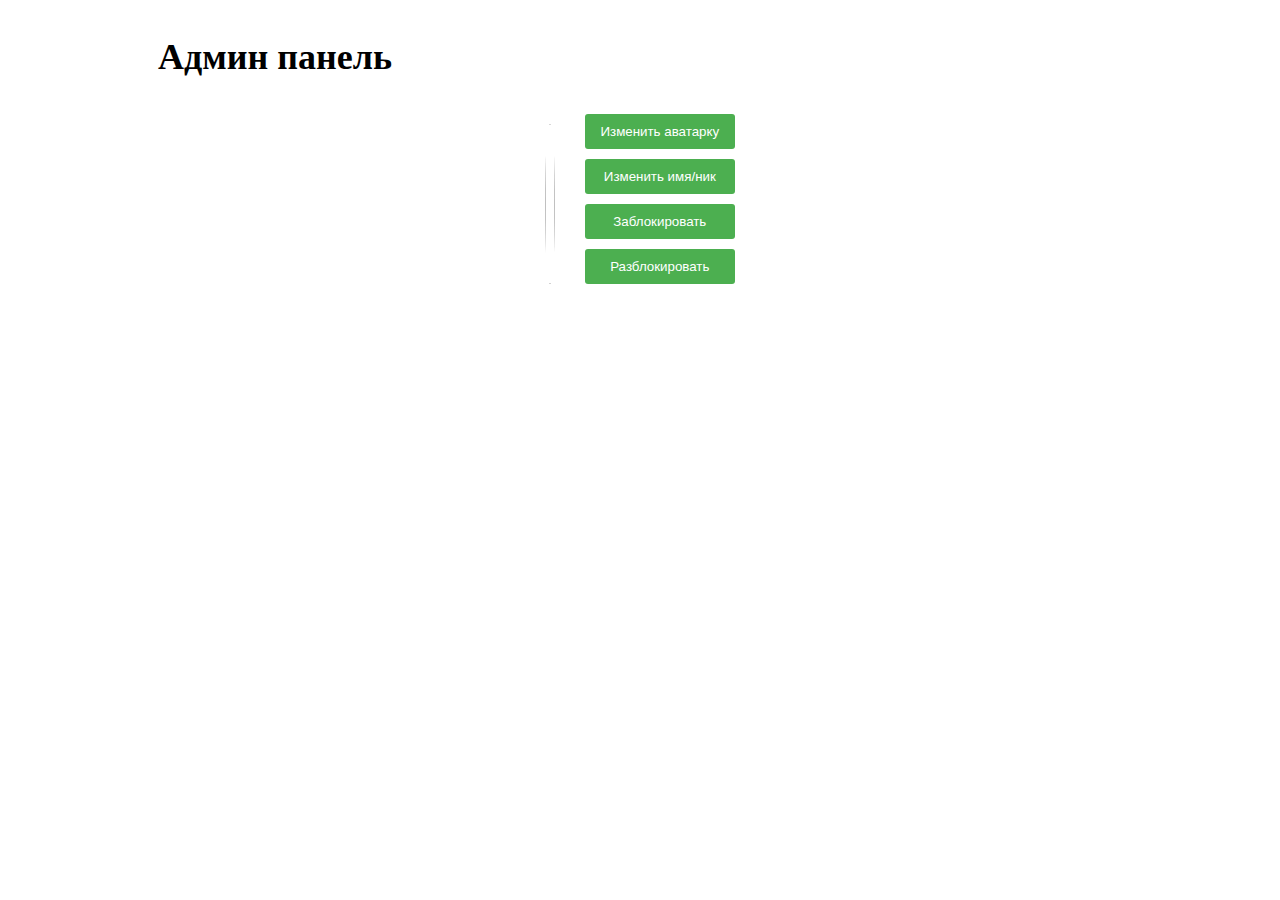
<file: src/main/resources/templates/edit.html>
<!DOCTYPE html>
<html lang="en" xmlns:th="https://www.thymeleaf.org">
<head>
    <meta charset="UTF-8">
    <title>AccountHub</title>
    <link rel="stylesheet" type="text/css" th:href="@{/css/header.css}"/>
    <style>
        .data{
            margin: 0 auto;
            width: 15%;
        }
        .header{
            margin-left: 150px;
        }
        .avatar{
            width: 160px;
            height: 160px;
            border-radius: 50%;
        }
        button {
            width: 150px;
            height: 35px;
            background-color: #4caf50;
            border-radius: 3px;
            color: white;
            border:black;
            cursor: pointer;
        }
        button:hover {
            background-color: #45a049;
        }
        .header-settings{
            font-weight: bold;
            font-size: 36px;
        }
        .header-data{
            font-weight: bold;
            font-size: 20px;
            margin-left: 150px;
        }
        .avatar-button{
            display: flex;
            align-items: center;
        }
        .button{
            margin-left: 30px;
            display: flex;
            flex-direction: column;
            align-items: center;
        }
        .button button {
            margin-bottom: 10px;
        }
    </style>
</head>
<header th:replace="~{fragments/header :: title}" />
<body>
<div class="header">
    <p class="header-settings">Админ панель</p>
</div>
<p class="header-data" th:text="'Личные данные: ' + ${user.get().getUsername()}"/>
<div>
    <div class="data">
        <div class="avatar-button">
            <img class="avatar"
                 th:src="@{/avatars/{avatar}(avatar=${user.get().getAvatar()})}">
            <div class="button">
                <form th:method="get" th:action="@{/users/{id}/edit/image(id=${user.get().getId()})}">
                    <button>Изменить аватарку</button>
                </form>
                <form th:method="get" th:action="@{/users/{id}/edit/name(id=${user.get().getId()})}">
                    <button>Изменить имя/ник</button>
                </form>
                <form th:if="${user.get().isActive() == true}" th:method="put" th:action="@{/users/{id}/edit/block(id=${user.get().getId()})}">
                    <button>Заблокировать</button>
                </form>
                <form th:if="${user.get().isActive() == false}" th:method="put" th:action="@{/users/{id}/edit/block(id=${user.get().getId()})}">
                    <button>Разблокировать</button>
                </form>
            </div>
        </div>
    </div>
</div>
</body>
</html>
</file>
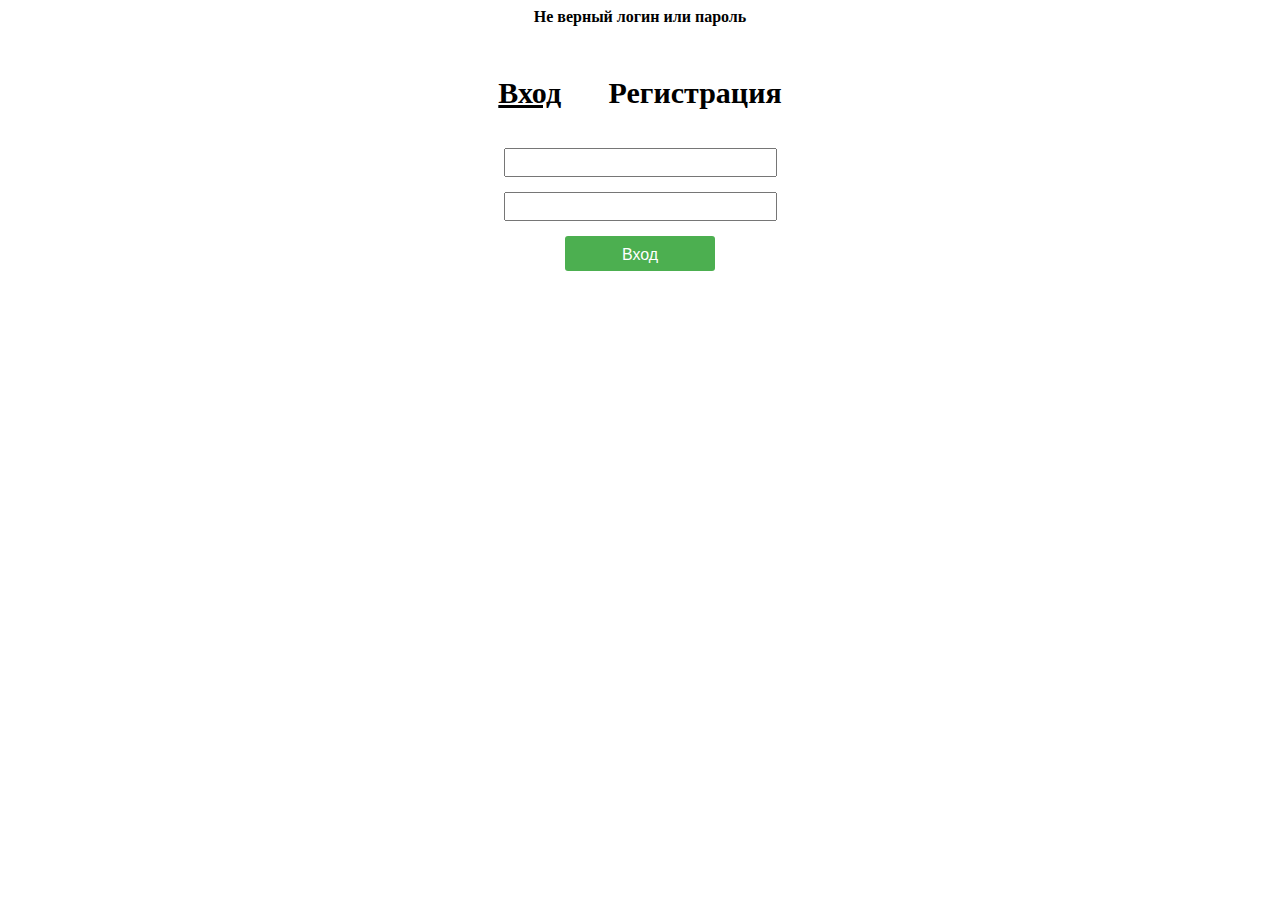
<file: src/main/resources/templates/login.html>
<!DOCTYPE html>
<html lang="en" xmlns:th="https://www.thymeleaf.org">
<head>
    <meta charset="UTF-8">
    <title>AccountHub</title>
    <link rel="stylesheet" type="text/css" th:href="@{/css/header.css}"/>
    <style>
        a {
            text-decoration: none;
            color: black;
        }
        .input {
            text-align: center;
            margin-top: 7%;
        }
        input {
            font-size: 20px;
            margin-top: 30px;
            display: block;
            margin: 0 auto;
            margin-bottom: 15px;
        }
        button{
            width: 250px;
            font-size: 16px;
            padding: 10px;
        }
        .header{
            text-align: center;
            position: relative;
            font-weight: bold;
            font-size: 30px;
            top: 50px;
            margin-right: 20px;
            padding-left: 20px;
        }
        .link-padding{
            padding-left: 20px;
            padding-right: 20px;
        }
        .Error{
            text-align: center;
            font-weight: bold;
        }
        button {
            width: 150px;
            height: 35px;
            background-color: #4caf50;
            border-radius: 3px;
            color: white;
            border:black;
            cursor: pointer;
        }
        button:hover {
            background-color: #45a049;
        }
    </style>
</head>
<header th:replace="~{fragments/header :: title}" />
<body>
<div class="Error">
    <div th:if="${param.error}">
        Не верный логин или пароль
    </div>
</div>
<div class="header">
    <a th:href="@{/account/login}" class="link-padding" style="text-decoration: underline">Вход</a>
    <a th:href="@{/account/registration}" class="link-padding">Регистрация</a>
</div>
<div class="input">
    <form th:method="post" th:action="@{/account/login}">
        <input th:type="text" th:placeholder="'Имя или почта'" name="username">
        <input th:type="password" th:placeholder="пароль" name="password">
        <button>Вход</button>
    </form>
</div>
</body>
</html>
</file>
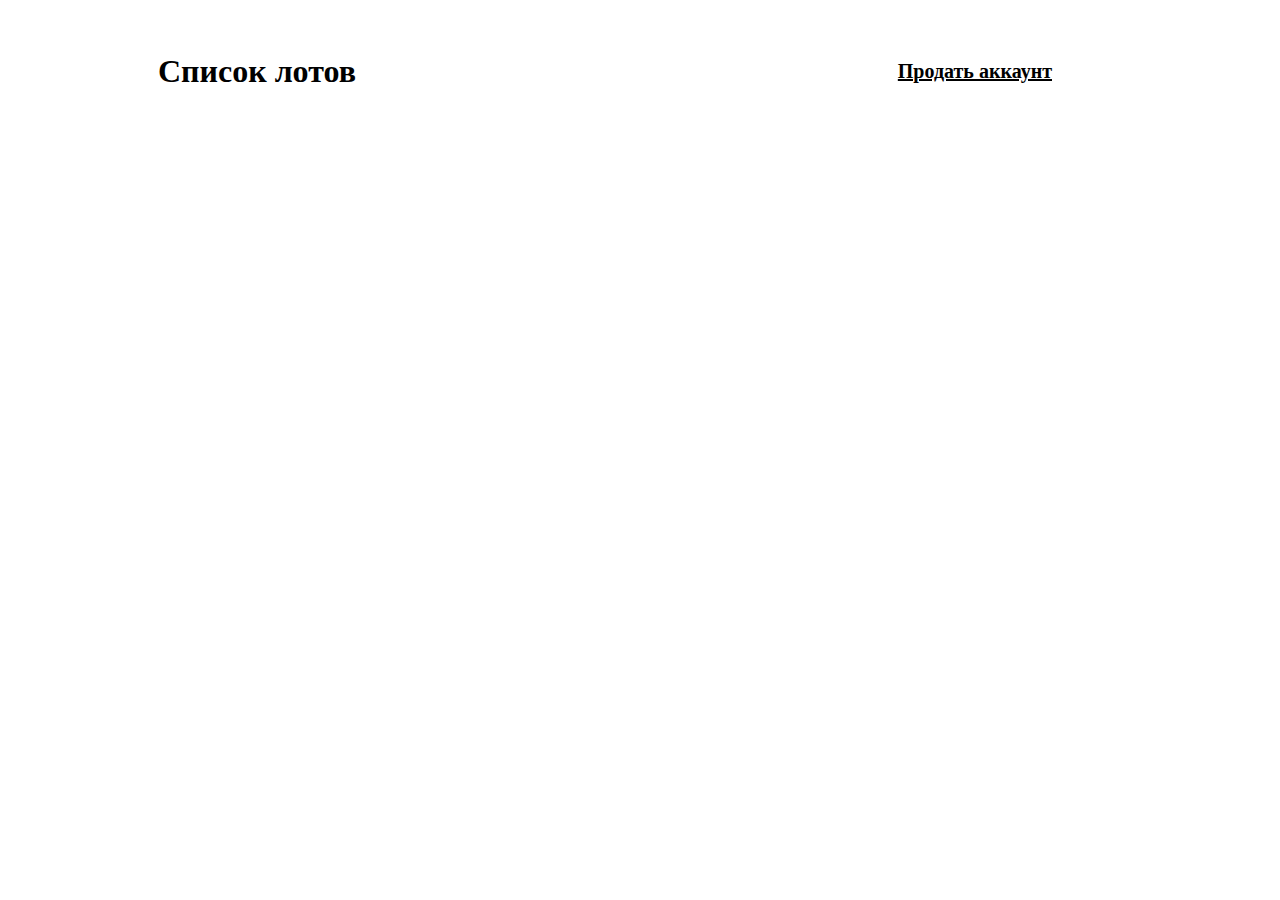
<file: src/main/resources/templates/lots.html>
<!DOCTYPE html>
<html lang="en" xmlns:th="https://www.thymeleaf.org">
<head>
    <meta charset="UTF-8">
    <title>AccountHub</title>
    <link rel="stylesheet" type="text/css" th:href="@{/css/header.css}"/>
    <style>
        .table-lots {
            margin-top: 20px;
        }
        .list-item {
            display: flex;
            align-items: center;
            margin-bottom: 10px;
        }
        .list-item a {
            flex: 1;
            margin-left: 300px;
        }
        .list-item p {
            margin-right: 320px;
        }
        .NameLots{
            margin-top: -7px;
        }
        .Sell{
            font-weight: bold;
            font-size: 20px;
            text-decoration: underline;
        }
        .container {
            display: flex;
            justify-content: space-between;
            margin-top: 60px;
            margin-left: 150px;
            margin-right: 220px;
        }
        .nameLot{
            font-weight: bold;
            font-size: 14px;
        }
    </style>
</head>
<header th:replace="~{fragments/header :: title}" />
<body>
<div class="container">
    <h1 class="NameLots" th:text="'Список лотов ' + ${lots.getName()}">Список лотов</h1>
    <a class="Sell" th:href="@{/lots/{id}/trade(id=${lots.getId()})}">Продать аккаунт</a>
</div>
<div class="table-lots">
    <div th:each="orders : ${order}" class="list-item">
        <a class="nameLot" th:href="@{/offer/{id}(id=${orders.getId()})}" th:text="${orders.getName()}"></a>
        <p th:text="${orders.getPrice()} + ' руб.'"></p>
    </div>
</div>
</body>
</html>
</file>
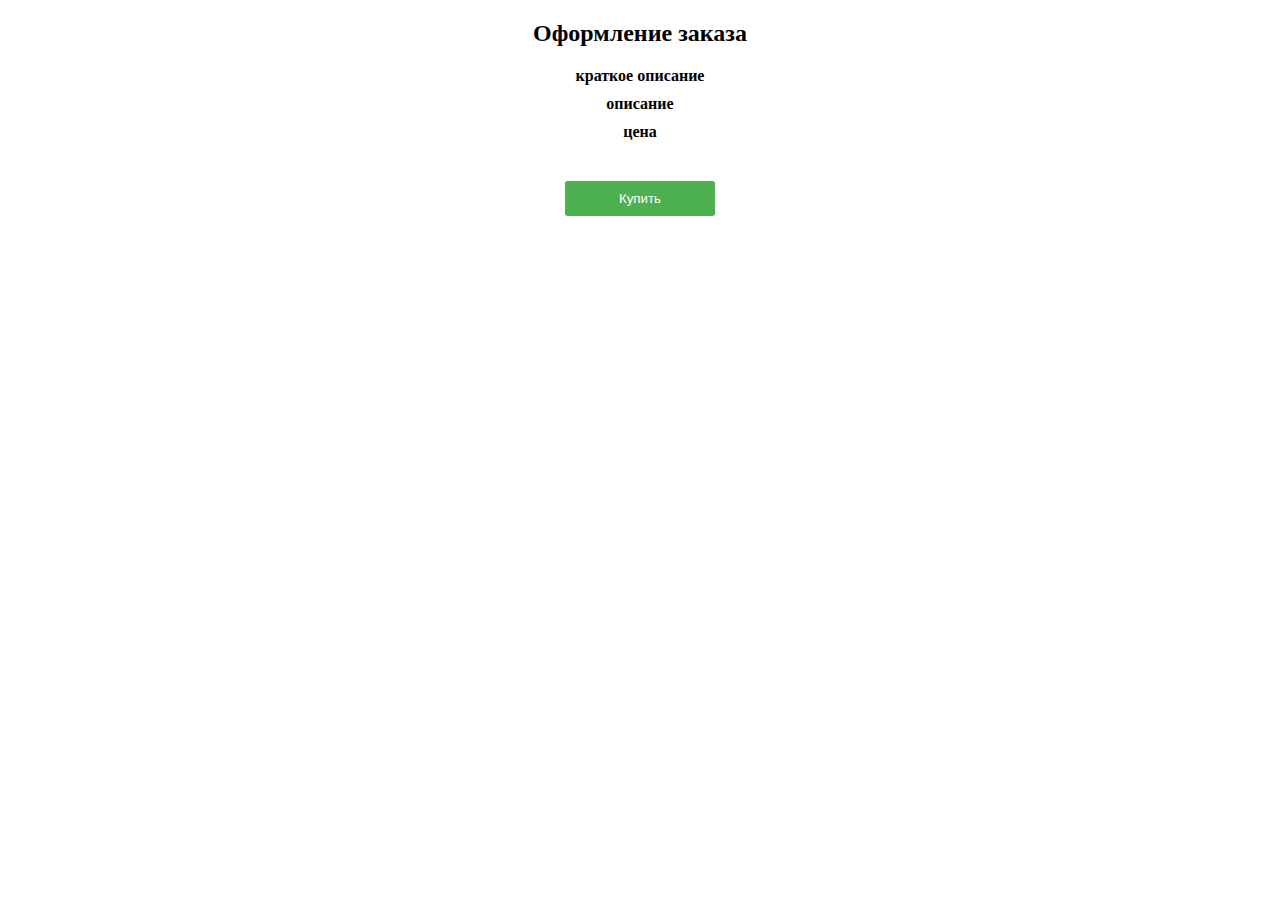
<file: src/main/resources/templates/offer.html>
<!DOCTYPE html>
<html lang="en" xmlns:th="https://www.thymeleaf.org">
<head>
    <meta charset="UTF-8">
    <title>AccountHub</title>
    <link rel="stylesheet" type="text/css" th:href="@{/css/header.css}"/>
    <style>
        .container {
            display: flex;
            flex-direction: column;
            text-align: center;
            margin-top: 20px;
        }
        .title{
            font-weight: bold;
            font-size: 24px;
            margin-bottom: 20px;
        }
        .short-description{
            margin-bottom: 5px;
            font-weight: bold;
        }
        .description{
            margin-bottom: 5px;
            font-weight: bold;
        }
        .GetDescription{
            margin-bottom: 5px;
            font-size: 20px;
        }
        .price{
            font-weight: bold;
            margin-bottom: 5px;
        }
        .GetName{
            margin-bottom: 5px;
            font-size: 20px;
        }
        .GetPrice{
            font-size: 24px;
            margin-bottom: 35px;
        }
        button {
            width: 150px;
            height: 35px;
            background-color: #4caf50;
            border-radius: 3px;
            color: white;
            border:black;
            cursor: pointer;
        }
        button:hover {
            background-color: #45a049;
        }
        .button-container{
            display: flex;
            justify-content: center;
            align-items: center;
        }
    </style>
</head>
<header th:replace="~{fragments/header :: title}" />
<body>
<div class="container">
    <a class="title">Оформление заказа</a>

    <a class="short-description">краткое описание</a>
    <a class="GetName" th:text="${offer.getName()}"/>

    <a class="description">описание</a>
    <a class="GetDescription" th:text="${offer.getDescription()}"/>

    <a class="price">цена</a>
    <a class="GetPrice" th:text="${offer.getPrice()} + ' руб.'"/>
</div>
<div class="button-container">
    <button>Купить</button>
</div>
</body>
</html>
</file>
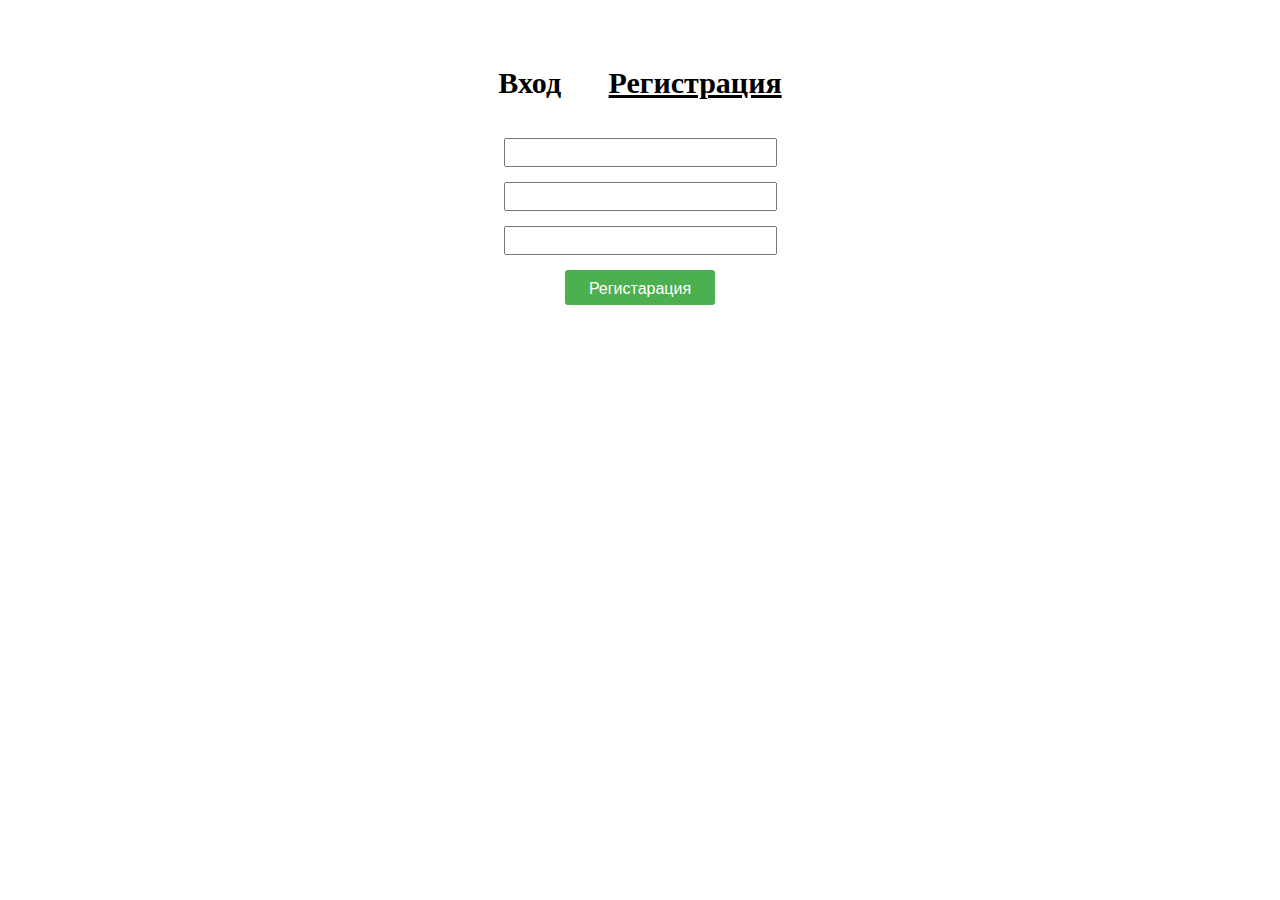
<file: src/main/resources/templates/registration.html>
<!DOCTYPE html>
<html lang="en" xmlns:th="https://www.thymeleaf.org">
<head>
    <meta charset="UTF-8">
    <title>AccountHub</title>
    <link rel="stylesheet" type="text/css" th:href="@{/css/header.css}"/>
    <style>
        .input {
            text-align: center;
            margin-top: 7%;
        }
        input {
            font-size: 20px;
            margin-top: 30px;
            display: block;
            margin: 0 auto;
            margin-bottom: 15px;
        }
        button{
            width: 250px;
            font-size: 16px;
            padding: 10px;
        }
        .header{
            text-align: center;
            position: relative;
            font-weight: bold;
            font-size: 30px;
            top: 50px;
            margin-right: 20px;
            padding-left: 20px;
        }
        .link-padding{
            padding-left: 20px;
            padding-right: 20px;
        }
        .Error{
            text-align: center;
            font-weight: bold;
        }
        button {
            width: 150px;
            height: 35px;
            background-color: #4caf50;
            border-radius: 3px;
            color: white;
            border:black;
            cursor: pointer;
        }
        button:hover {
            background-color: #45a049;
        }
    </style>
</head>
<header th:replace="~{fragments/header :: title}" />
<body>
<p class="Error" th:text="${Error_Text}"></p>
<div class="header">
    <a th:href="@{/account/login}" class="link-padding">Вход</a>
    <a th:href="@{/account/registration}" class="link-padding" style="text-decoration: underline">Регистрация</a>
</div>
<div class="input">
    <form th:method="post" th:action="@{/account/registration}">
        <input th:type="text" th:placeholder="'имя или ник'" th:name="username">
        <input th:type="email" th:placeholder="почта" th:name="email">
        <input th:type="password" th:placeholder="пароль" th:name="password">
        <button>Регистарация</button>
    </form>
</div>
</body>
</html>
</file>
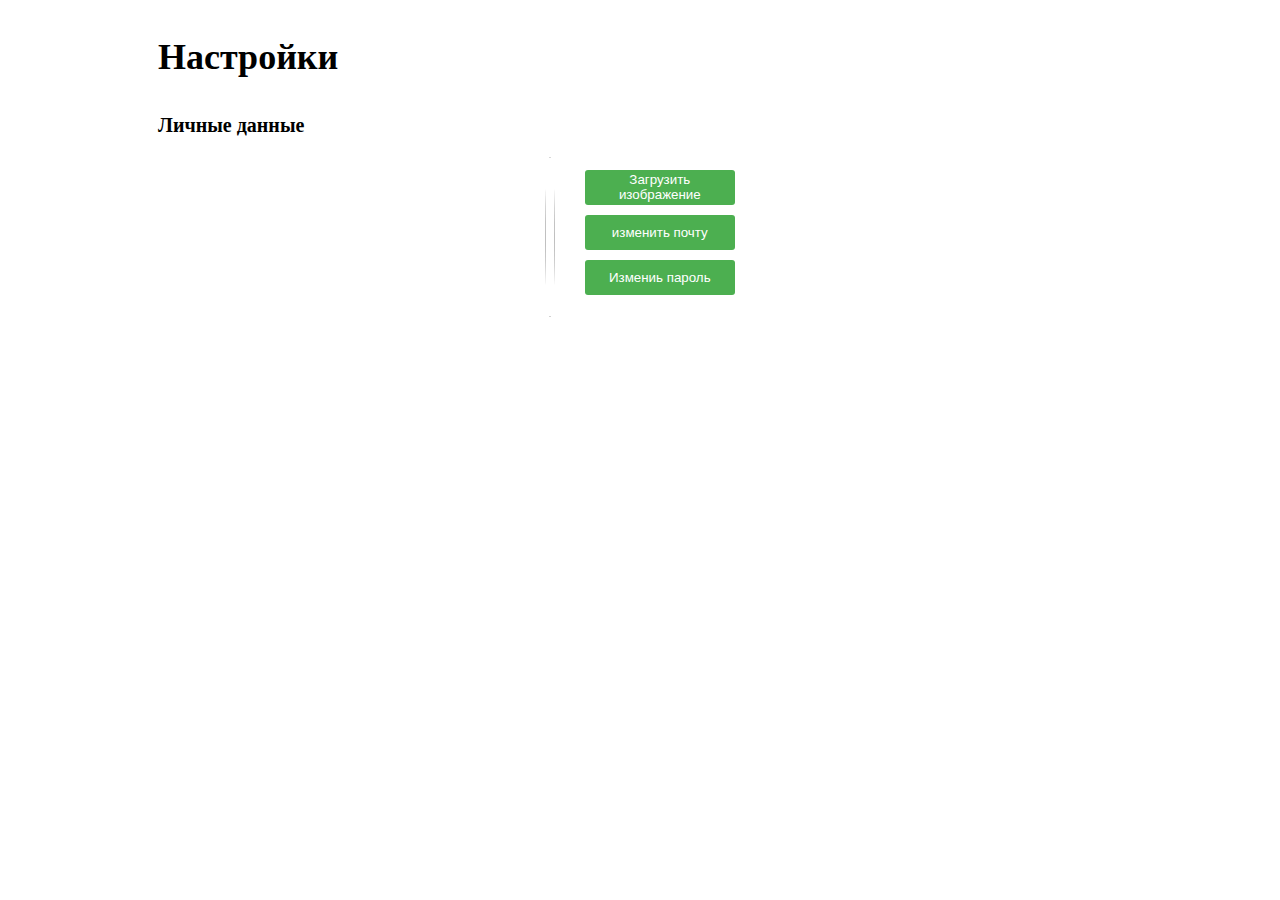
<file: src/main/resources/templates/settings.html>
<!DOCTYPE html>
<html lang="en" xmlns:th="https://www.thymeleaf.org">
<head>
    <meta charset="UTF-8">
    <title>AccountHub</title>
    <link rel="stylesheet" type="text/css" th:href="@{/css/header.css}"/>
    <style>
        .data{
            margin: 0 auto;
            width: 15%;
        }
        .header{
            margin-left: 150px;
        }
        .avatar{
            width: 160px;
            height: 160px;
            border-radius: 50%;
        }
        button {
            width: 150px;
            height: 35px;
            background-color: #4caf50;
            border-radius: 3px;
            color: white;
            border:black;
            cursor: pointer;
        }
        button:hover {
            background-color: #45a049;
        }
        .header-settings{
            font-weight: bold;
            font-size: 36px;
        }
        .header-data{
            font-weight: bold;
            font-size: 20px;
            margin-left: 150px;
        }
        .avatar-button{
            display: flex;
            align-items: center;
        }
        .button{
            margin-left: 30px;
            display: flex;
            flex-direction: column;
            align-items: center;
        }
        .button button {
            margin-bottom: 10px;
        }
    </style>
</head>
<header th:replace="~{fragments/header :: title}" />
<body>
  <div class="header">
      <p class="header-settings">Настройки</p>
  </div>
  <p class="header-data">Личные данные</p>
  <div>
      <div class="data">
          <div class="avatar-button">
              <img class="avatar"
                   th:src="@{/avatars/{avatar}(avatar=${session.user.getAvatar()})}">
              <div class="button">
                  <form th:method="get" th:action="@{/users/settings/image}"><button>Загрузить изображение</button></form>
                  <form th:method="get" th:action="@{/users/settings/email}"><button>изменить почту</button></form>
                  <form th:method="get" th:action="@{/users/settings/password}"><button>Измениь пароль</button></form>
              </div>
          </div>
      </div>
  </div>
</body>
</html>
</file>
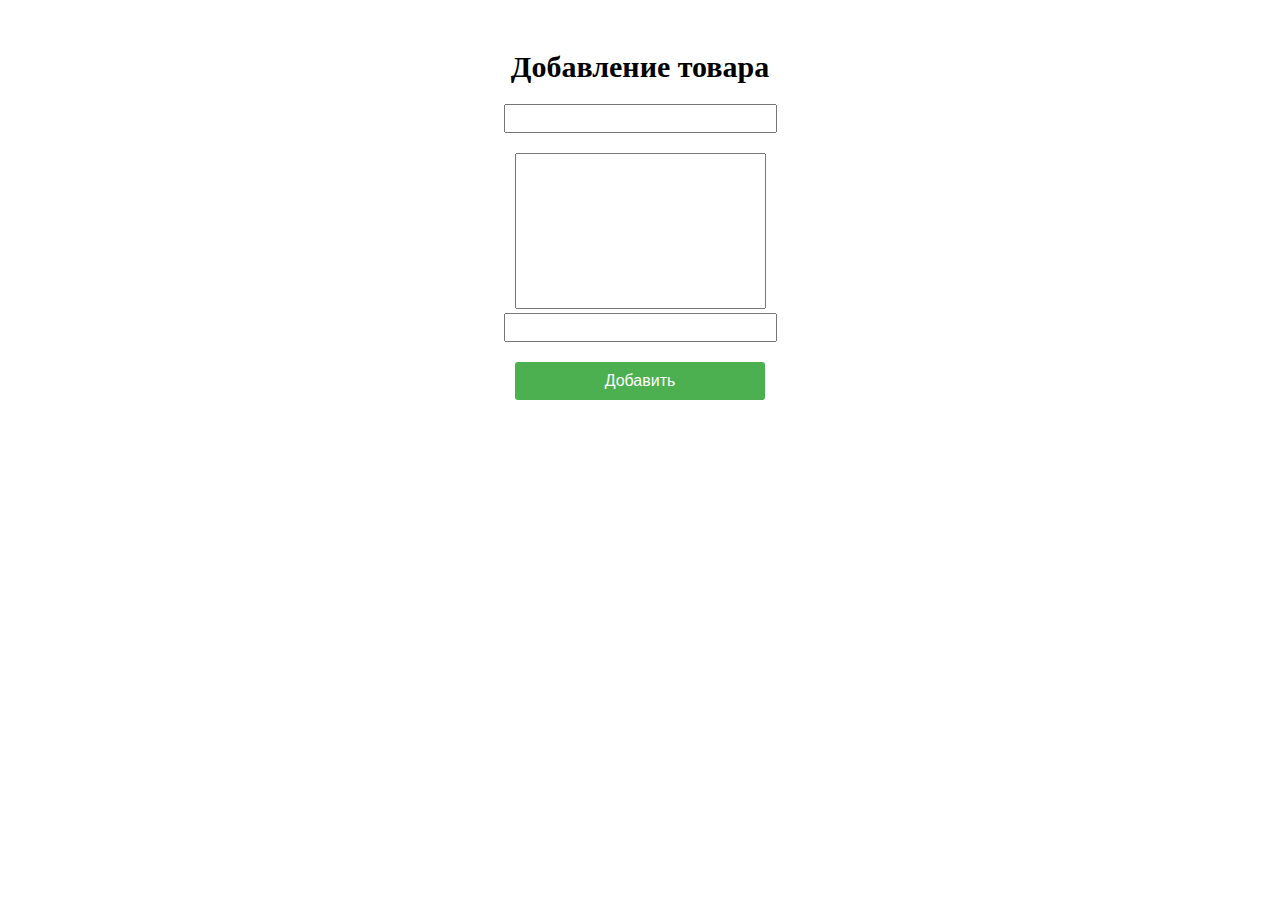
<file: src/main/resources/templates/trade.html>
<!DOCTYPE html>
<html lang="en" xmlns:th="https://www.thymeleaf.org">
<head>
    <meta charset="UTF-8">
    <title>AccountHub</title>
    <link rel="stylesheet" type="text/css" th:href="@{/css/header.css}"/>
    <style>
        button{
            width: 250px;
            font-size: 16px;
            padding: 10px;
        }
        button {
            background-color: #4caf50;
            border-radius: 3px;
            color: white;
            border:black;
            cursor: pointer;
        }
        button:hover {
            background-color: #45a049;
        }
        input {
            font-size: 20px;
            display: flex;
            margin: 0 auto;
            margin-bottom: 20px;
        }
        textarea{
            width: 245px;
            height: 150px;
            resize: none;
        }
        .header{
            font-weight: bold;
            font-size: 30px;
            margin-bottom: 20px;
            display: block;
        }
        form{
            margin-top: 50px;
            text-align: center;
        }
    </style>
</head>
<header th:replace="~{fragments/header :: title}" />
<body>
<form th:action="@{/lots/{id}/trade(id=${lot.getId()})}" th:method="post">
    <a class="header" >Добавление товара</a>
    <input th:type="text" th:placeholder="'краткое описание'" th:name="name">
    <textarea th:type="text" th:placeholder="'описание'" th:name="description"></textarea>
    <input th:type="text" th:placeholder="'цена'" th:name="price">
    <button>Добавить</button>
</form>
</body>
</html>
</file>
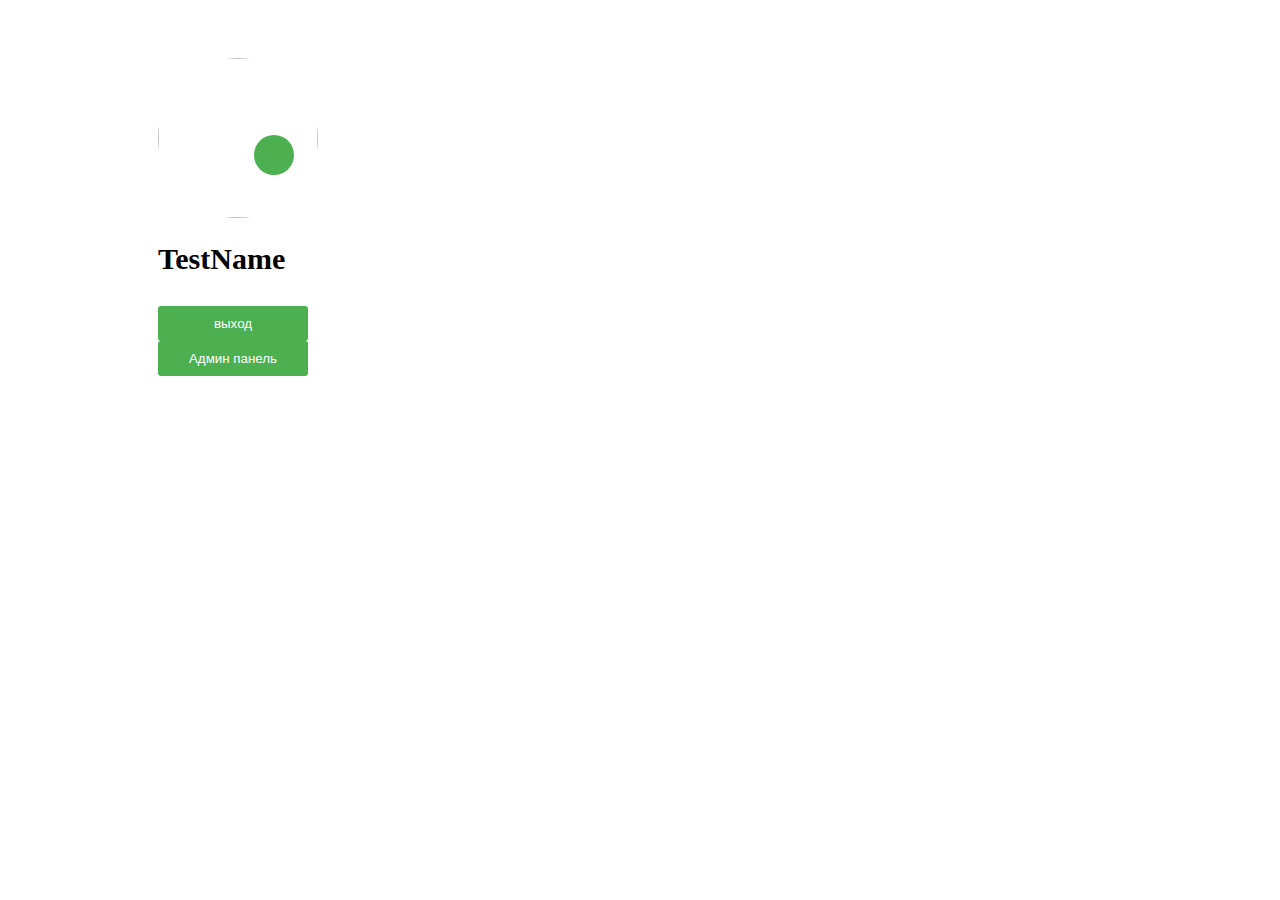
<file: src/main/resources/templates/user.html>
<!DOCTYPE html>
<html lang="en" xmlns:th="https://www.thymeleaf.org">
<head>
    <meta charset="UTF-8">
    <title>AccountHub</title>
    <link rel="stylesheet" type="text/css" th:href="@{/css/header.css}"/>
    <style>
        .profile-image-avatar {
            margin-top: 50px;
            width: 160px;
            height: 160px;
            border-radius: 50%;
        }
        .name {
            font-size: 30px;
            font-weight: bold;
            margin-top: 20px;
        }
        .avatar-name{
            margin-left: 150px;
        }
        .button-settings{
            width: 40px;
            height: 40px;
            border-radius: 50%;
            background-color: #4caf50;
            position: absolute;
            top: 135px;
            right: 77%;
        }
        button {
            width: 150px;
            height: 35px;
            background-color: #4caf50;
            border-radius: 3px;
            color: white;
            border:black;
            cursor: pointer;
        }
        button:hover {
            background-color: #45a049;
        }
    </style>
</head>
<header th:replace="~{fragments/header :: title}" />
<body>
<div class="avatar-name">
    <div>
        <img class="profile-image-avatar" th:src="@{/avatars/{avatar}(avatar=${user.get().getAvatar()})}">
        <a th:href="@{/users/settings}">
            <div class="button-settings" th:if="${session.user.getId() == id}"></div>
        </a>
    </div>
    <div>
        <p class="name" th:text="${user.get().getUsername()}">TestName</p>
        <form th:if="${session.user.getId() == id}" th:method="post" th:action="@{/logout}">
            <button>выход</button>
        </form>
        <form th:if="${#authorization.expression('hasAuthority(''ADMIN'')') and session.user.getId() != id}"
              th:action="@{/users/{id}/edit(id=${user.get().getId()})}">
            <button>Админ панель</button>
        </form>
    </div>
</div>
</body>
</html>
</file>
